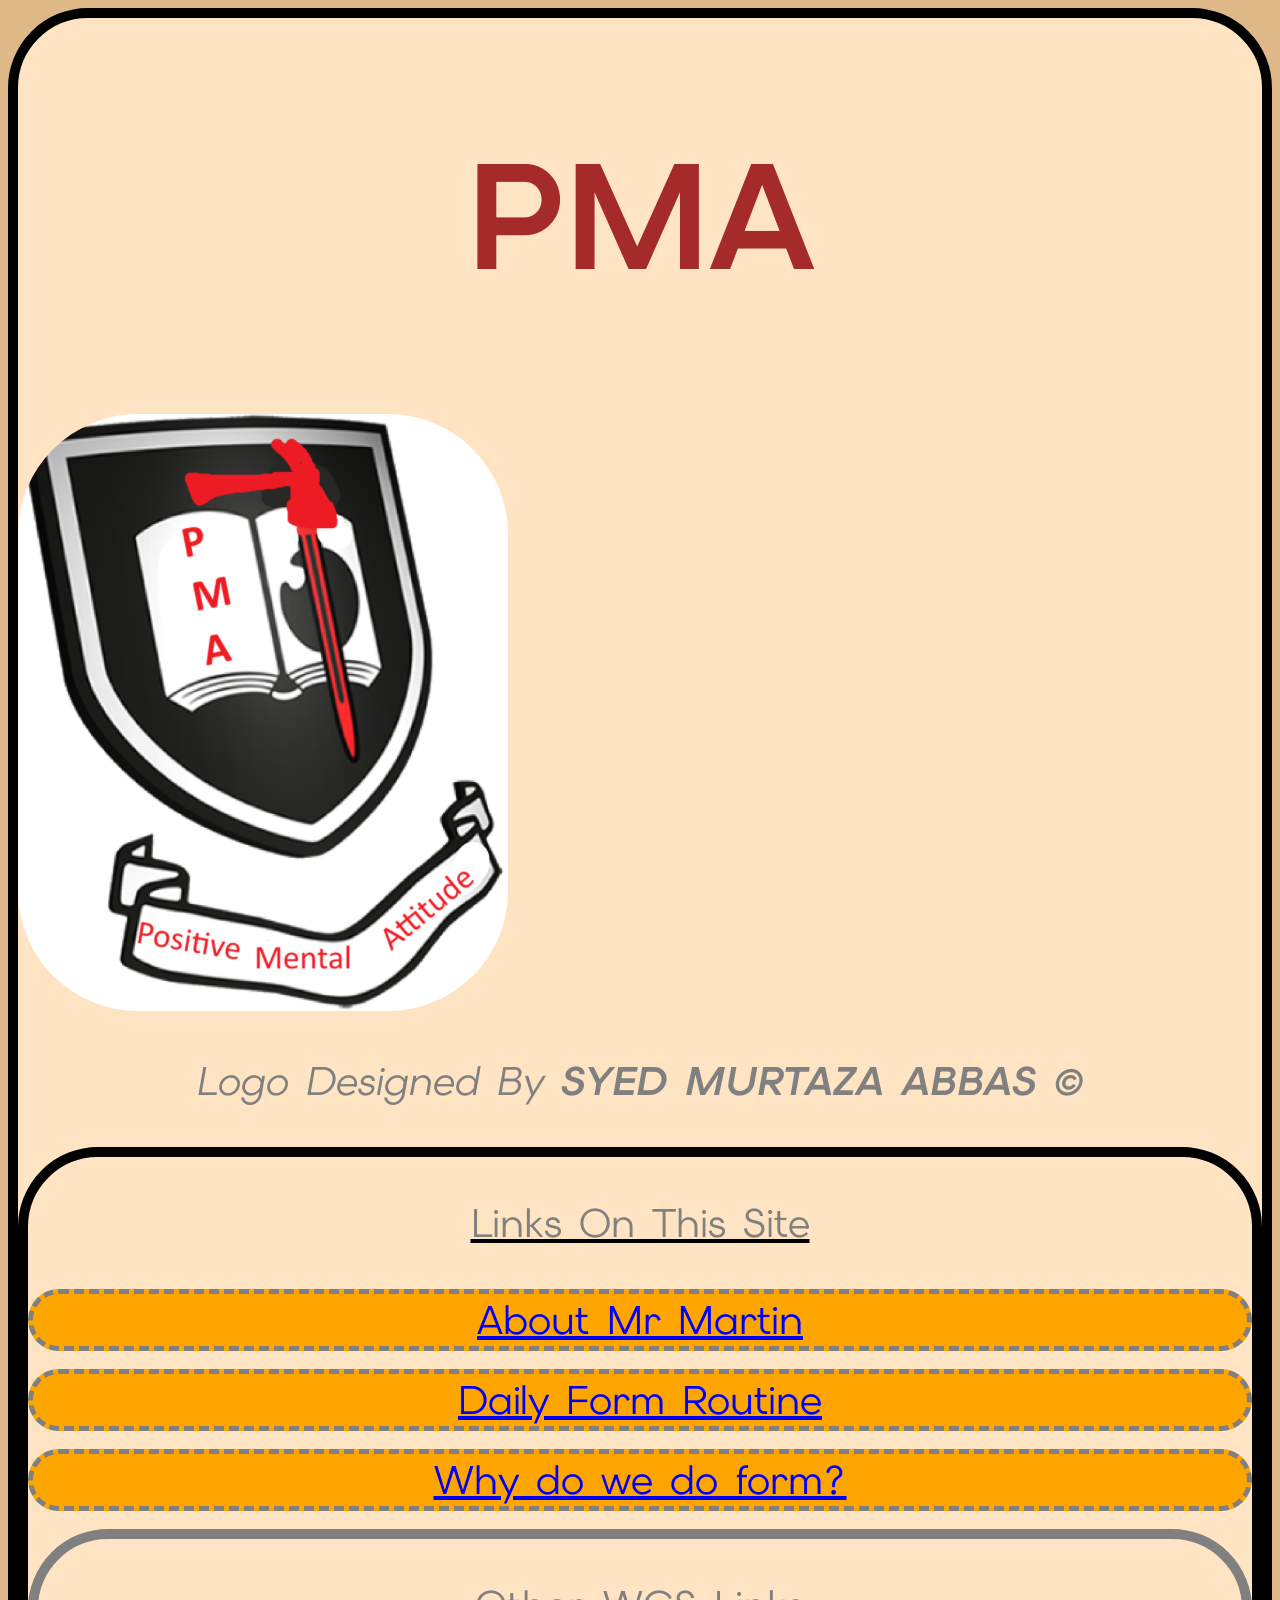
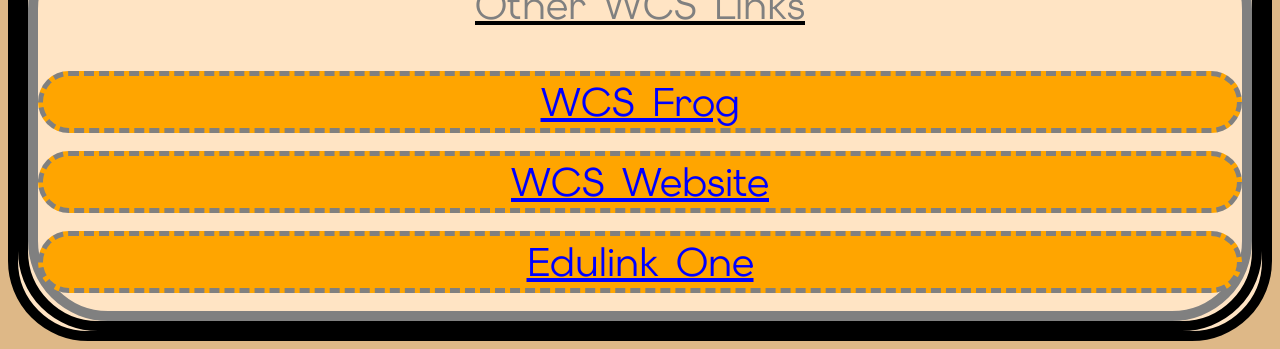
<file: index.html>
<!DOCTYPE html>
<html>
    <head>
        <meta charset="UTF-8"/>
       
        <title>Form PMA</title>
        <link rel="stylesheet" href="styles.css">

        <link rel="preconnect" href="https://fonts.googleapis.com"> <link rel="preconnect" href="https://fonts.gstatic.com" crossorigin> <link href="https://fonts.googleapis.com/css2?family=Elms+Sans:ital,wght@0,100..900;1,100..900&display=swap" rel="stylesheet">
        <link rel="icon" type="image/x-icon" href="PMALOGO.png">
    </head>
    <body>
      
        <div style="border: 10px black solid;">
        <b><h1 style="text-align: center;">PMA</h1></b>
        <img style="border-radius: 120px;" src="PMALOGO.png">
        <i><p style="text-align: center;">Logo Designed By <b>SYED MURTAZA ABBAS ©</b></p></i>
        
        <div style="border: 10px black solid;">
        <u><p style="text-align: center;">Links On This Site</p></u>
        
        <a style="display: block;" class="back-home" href="infoma.html">About Mr Martin</a>
        <br>
        <a style="display: block;" class="back-home" href="DFR.html">Daily Form Routine</a>
        <br>
        <a style="display: block;" class="back-home" href="whyform.html">Why do we do form?</a>
        <br>
        
        <div style="border: 10px grey solid;">
        <u><p style="text-align: center;">Other WCS Links</p></u>
        
        <a style="display: block;" class="back-home" href="https://frog.wcsc.org.uk">WCS Frog</a>
        <br>
        <a style="display: block;" class="back-home" href="https://www.wcsc.org.uk">WCS Website</a>
        <br>
        <a style="display: block;" class="back-home" href="https://www.edulinkone.com/#!/login">Edulink One</a>
        <br>
        </div>

    </body>
</html>
</file>
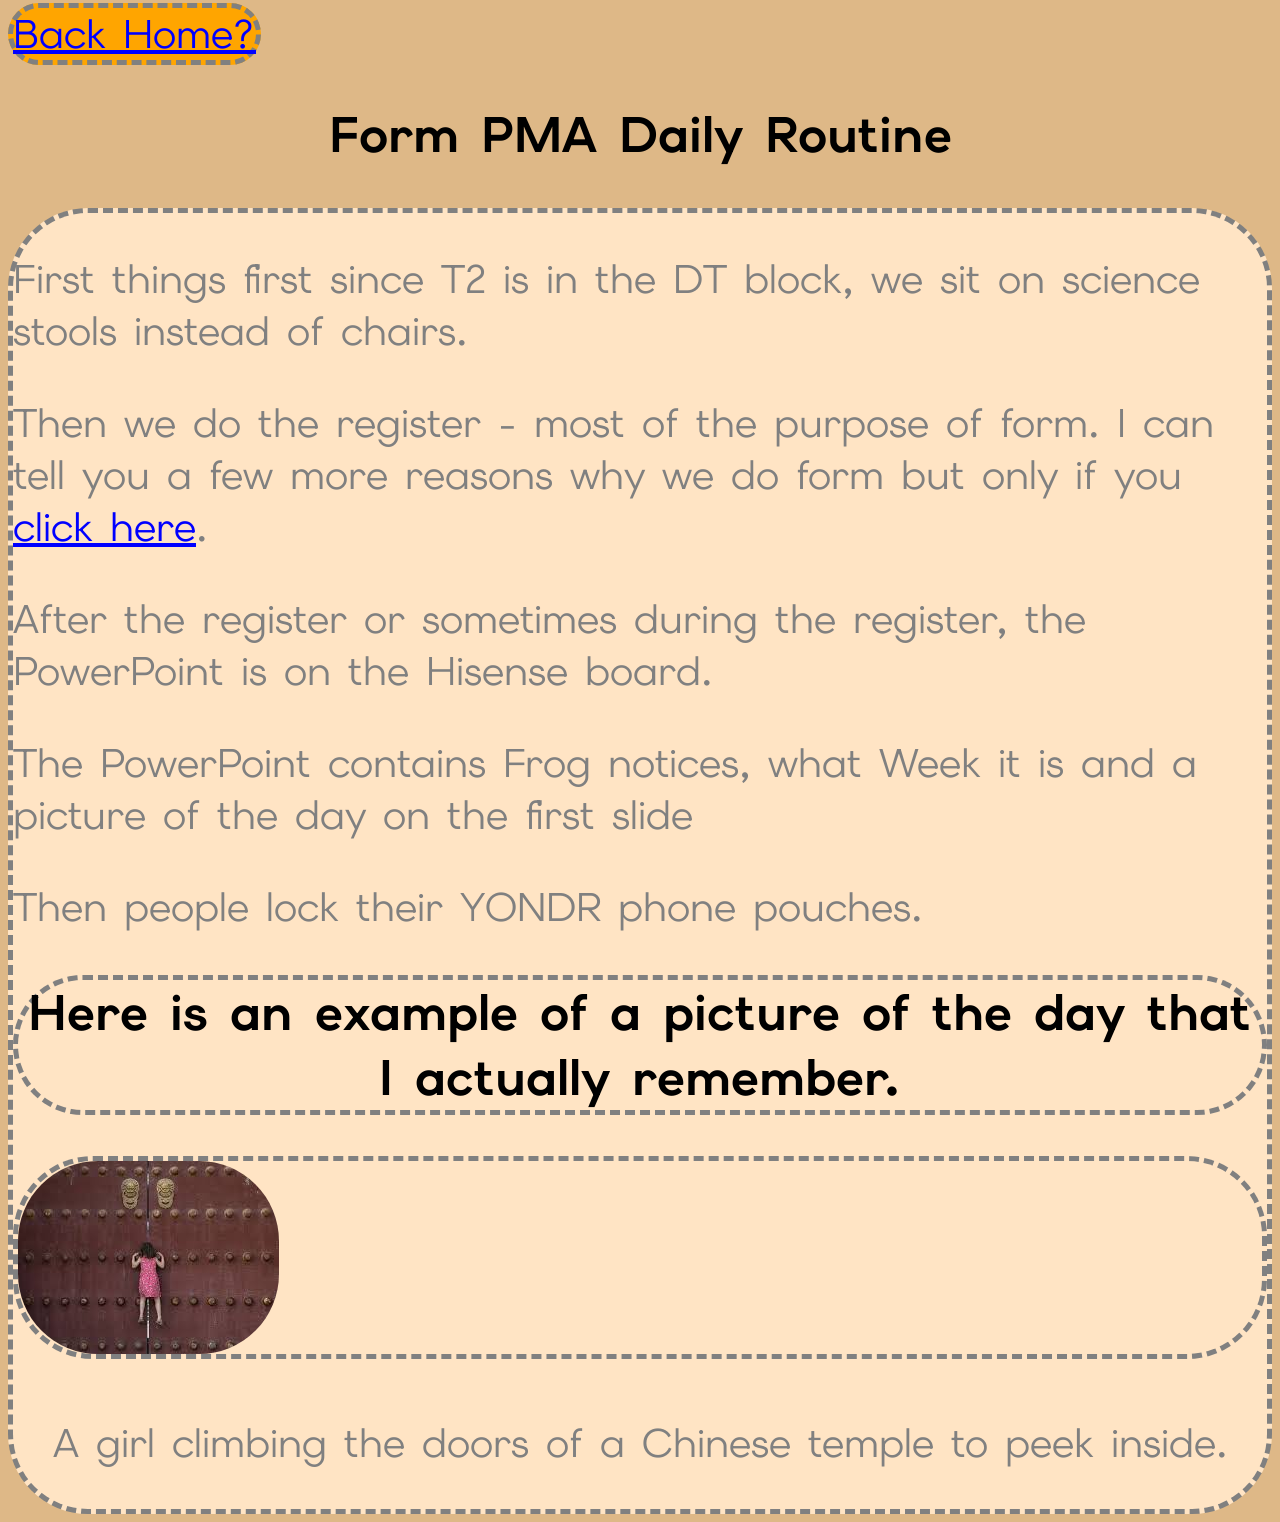
<file: DFR.html>
<html>

 <head>
    <meta charset="UTF-8">
    <title>Form PMA Daily Routine</title>
    <link rel="preconnect" href="https://fonts.googleapis.com"> <link rel="preconnect" href="https://fonts.gstatic.com" crossorigin> <link href="https://fonts.googleapis.com/css2?family=Elms+Sans:ital,wght@0,100..900;1,100..900&display=swap" rel="stylesheet">
    <link rel="icon" type="image/x-icon" href="PMALOGO.png">
 </head>

 <body>
 <link rel="stylesheet" href="styles.css">
 
 <a href="index.html" class="back-home">Back Home?</a>

<h2 style="text-align: center; font-size: 50px;">Form PMA Daily Routine</h2>

<div style="background-color: bisque; border: 5px gray dashed; border-radius: 80px;">
<p>First things first since T2 is in the DT block, we sit on science stools instead of chairs.</p>
<p>Then we do the register - most of the purpose of form. I can tell you a few more reasons why we do form but only if you <a href="whyform.html">click here</a>.</p>
<p>After the register or sometimes during the register, the PowerPoint is on the Hisense board.</p>
<p>The PowerPoint contains Frog notices, what Week it is and a picture of the day on the first slide</p>
<p>Then people lock their YONDR phone pouches.</p>
<h2 style="text-align: center; background-color: bisque; border: 5px gray dashed; border-radius: 80px;">Here is an example of a picture of the day that I actually remember.</h2>
<div style="display: flex;">
<img style="border-radius: 80px;" src="PP POD.jpg"/>
</div>
<br>
<p style="text-align: center; color: grey;">A girl climbing the doors of a Chinese temple to peek inside.</p>
</div>

</body>
</html>
</file>
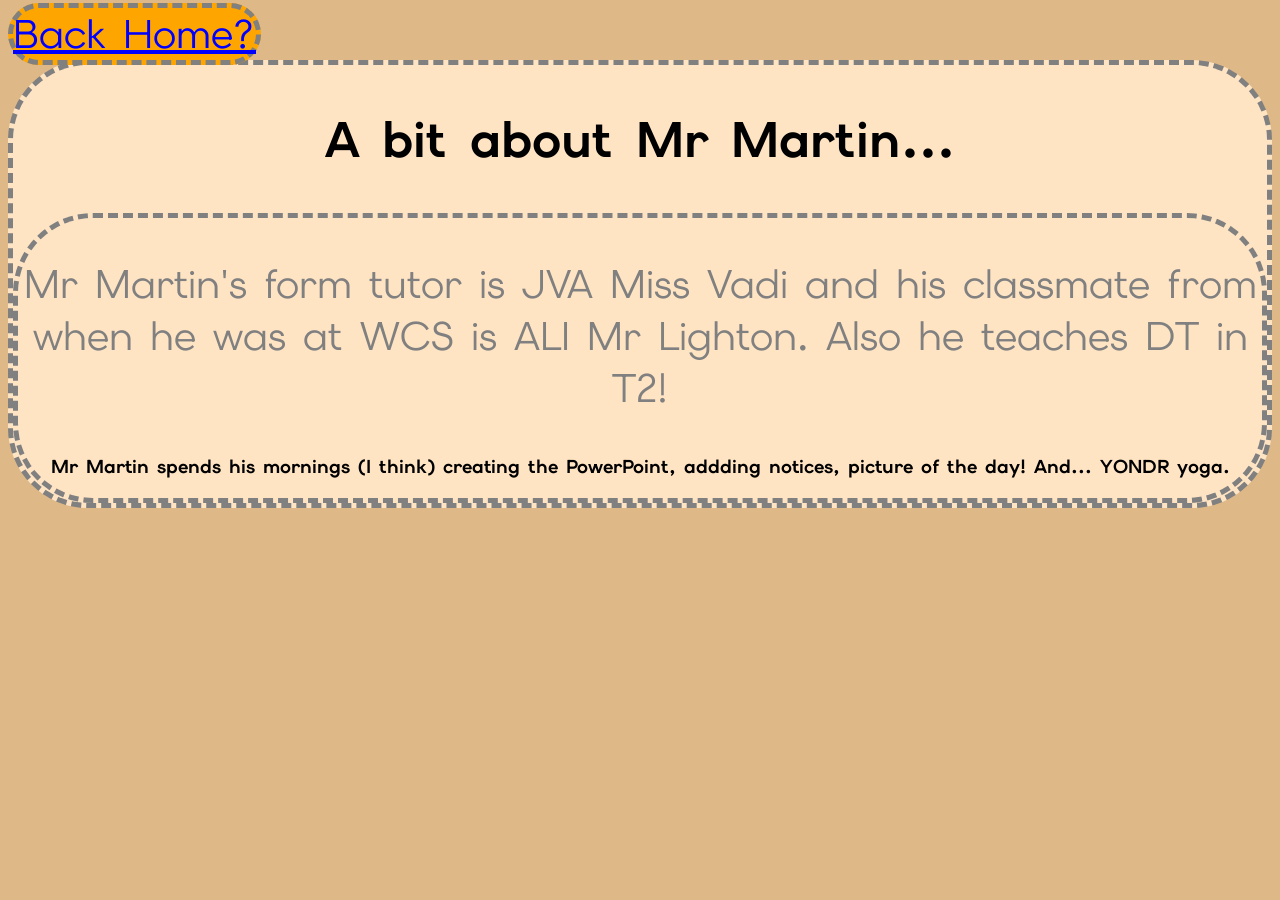
<file: infoma.html>
<html>

 <head>
    <meta charset="UTF-8">
    <title>About PMA</title>
    <link rel="preconnect" href="https://fonts.googleapis.com"> <link rel="preconnect" href="https://fonts.gstatic.com" crossorigin> <link href="https://fonts.googleapis.com/css2?family=Elms+Sans:ital,wght@0,100..900;1,100..900&display=swap" rel="stylesheet">
    <link rel="icon" type="image/x-icon" href="PMALOGO.png">
 </head>

 <body>
 <link rel="stylesheet" href="styles.css">
 
 <a href="index.html" class="back-home">Back Home?</a>

<div style="background-color: bisque; border: 5px gray dashed; border-radius: 80px;">
<h2>A bit about Mr Martin...</h2>        
<div style="background-color: bisque; border: 5px gray dashed; border-radius: 80px;">
<p style="text-align: center;">Mr Martin's form tutor is JVA Miss Vadi and his classmate from when he was at WCS is ALI Mr Lighton. Also he teaches DT in T2!</p>
<h3 style="text-align: center;">Mr Martin spends his mornings (I think) creating the PowerPoint, addding notices, picture of the day! And... YONDR yoga.</h3>
</div>
</body>
</html>
</file>
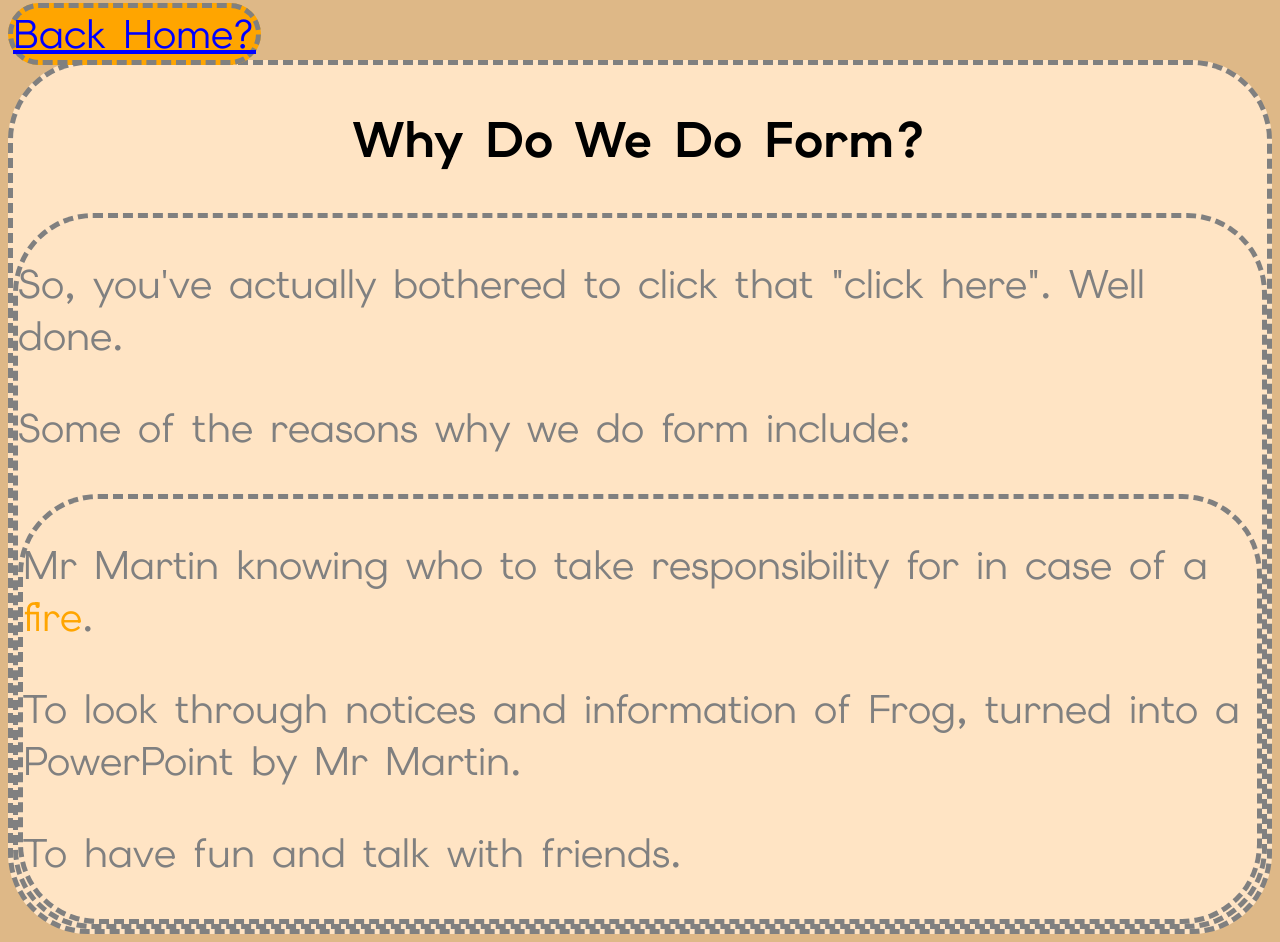
<file: whyform.html>
<html>

 <head>
    <meta charset="UTF-8">
    <title>Why Do We Do Form?</title>
    <link rel="preconnect" href="https://fonts.googleapis.com"> <link rel="preconnect" href="https://fonts.gstatic.com" crossorigin> <link href="https://fonts.googleapis.com/css2?family=Elms+Sans:ital,wght@0,100..900;1,100..900&display=swap" rel="stylesheet">
    <link rel="icon" type="image/x-icon" href="PMALOGO.png">
 </head>

 <body>
 <link rel="stylesheet" href="styles.css">
 
 <a href="index.html" class="back-home">Back Home?</a>

<div style="background-color: bisque; border: 5px gray dashed; border-radius: 80px;">
<h2>Why Do We Do Form?</h2>

<div style="background-color: bisque; border: 5px gray dashed; border-radius: 80px;">
<p>So, you've actually bothered to click that "click here". Well done.</p>
<p>Some of the reasons why we do form include:</p>

<div style="background-color: bisque; border: 5px gray dashed; border-radius: 80px;">
<p>Mr Martin knowing who to take responsibility for in case of a <p2 style="color: orange;">fire</p2>.</p>
<p>To look through notices and information of Frog, turned into a PowerPoint by Mr Martin.</p>
<p>To have fun and talk with friends.</p>
</div>

</body>
</html>
</file>
<file: styles.css>
h1 {
    color: brown;
    font-size: 150px;
    font-family: "Elms Sans", sans-serif;
}

body {
    background-color: burlywood;
}

p {
    color: grey;
    font-size: 40px;
    font-family: "Elms Sans", sans-serif;
}

div {
    border: 5px gray dashed;
    border-radius: 80px;
    background-color: bisque;
}

a {
    color: blue;
    font-size: 40px;
    font-family: "Elms Sans", sans-serif;
    text-align: center;
}

a:hover {
    cursor: pointer;
}

.back-home {
    background-color: orange;
    border: 5px gray dashed;
    border-radius: 80px;
}
h2 {
    font-family: "Elms Sans", sans-serif;
    text-align: center;
    font-size: 50px;
}

h3 {
    font-family: "Elms Sans", sans-serif;
}
</file>
